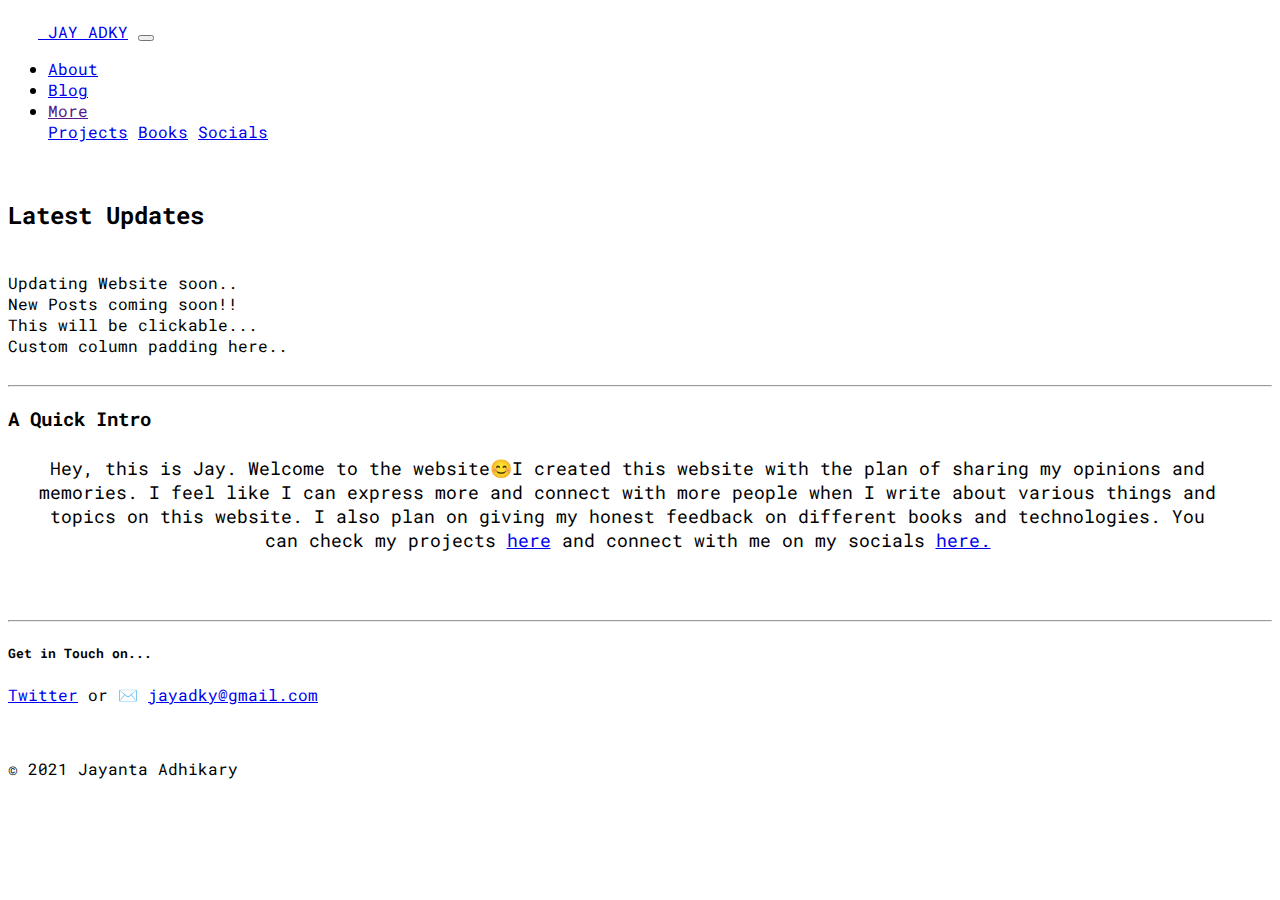
<file: index.html>
<!DOCTYPE html>
  <head>
    <meta charset="UTF-8" />
    <meta http-equiv="X-UA-Compatible" content="IE=edge" />
    <meta name="viewport" content="width=device-width, initial-scale=1.0" />
    <link rel="preconnect" href="https://fonts.googleapis.com">
<link rel="preconnect" href="https://fonts.gstatic.com" crossorigin>
<link href="https://fonts.googleapis.com/css2?family=Roboto+Mono&display=swap" rel="stylesheet">
    <link
      href="https://cdn.jsdelivr.net/npm/bootstrap@5.1.1/dist/css/bootstrap.min.css"
      rel="stylesheet"
      integrity="sha384-F3w7mX95PdgyTmZZMECAngseQB83DfGTowi0iMjiWaeVhAn4FJkqJByhZMI3AhiU"
      crossorigin="anonymous"
    />
    <link rel="shortcut icon" href="favicon.png" type="image/x-icon">
    <link rel="stylesheet" href="style.css">
    <title>Jay Adky | Home</title>
  </head>
  <body class="bg-dark myFont">
    <div>
    <nav class="navbar navbar-expand-lg navbar-dark bg-dark">
      <a class="navbar-brand" href="/index.html">
        <img src="favicon.png" width="30" height="30" alt="logo" />
      </a>
      <a class="navbar-brand" href="/index.html">JAY ADKY</a>
      <button
        class="navbar-toggler"
        type="button"
        data-toggle="collapse"
        data-target="#navbarNavDropdown"
        aria-controls="navbarNavDropdown"
        aria-expanded="false"
        aria-label="Toggle navigation"
      >
        <span class="navbar-toggler-icon"></span>
      </button>
      <div class="collapse navbar-collapse" id="navbarNavDropdown">
        <ul class="navbar-nav">
          </li>
          <li class="nav-item">
            <a class="nav-link" href="/about.html">About</a>
          </li>
          <li class="nav-item">
            <a class="nav-link" href="/blog.html">Blog</a>
          </li>
          <li class="nav-item dropdown">
            <a
              class="nav-link dropdown-toggle"
              href=""
              id="navbarDropdownMenuLink"
              data-toggle="dropdown"
              aria-haspopup="true"
              aria-expanded="false"
            >
              More
            </a>
            <div class="dropdown-menu" aria-labelledby="navbarDropdownMenuLink">
              <a class="dropdown-item" href="/project.html">Projects</a>
              <a class="dropdown-item" href="/book.html">Books</a>
              <a class="dropdown-item" href="/social.html">Socials</a>
            </div>
          </li>
        </ul>
      </div>
    </nav>
</div>
<!-- text part -->
<!-- Latest Updates -->
<div>
    <br>
    <h2  class="text-light text-center">Latest Updates</h2>
    <br>
    <div class="container">
        <div class="row g-2">
          <div class="col-6">
            <div class="p-3 border bg-light">Updating Website soon..</div>
          </div>
          <div class="col-6">
            <div class="p-3 border bg-light">New Posts coming soon!!</div>
          </div>
          <div class="col-6">
            <div class="p-3 border bg-light">This will be clickable...</div>
          </div>
          <div class="col-6">
            <div class="p-3 border bg-light">Custom column padding here..</div>
          </div>
        </div>
      </div>
</div>
<br>
<hr>
<div class="text-light text-center">
  <h3>A Quick Intro</h3>
  <div class="textOfIntro">
  <p>Hey, this is Jay. Welcome to the website😊I created this website with the plan of sharing my opinions and memories. I feel like I can express more and connect with more people when I write about various things and topics on this website. I also plan on giving my honest feedback on different books and technologies. You can check my projects <a href="/project.html">here</a> and connect with me on my socials <a href="/social.html"> here.</a></p></div>
</div>
<hr>
<div class="text-light text-center">
  <h5>Get in Touch on...</h5>
  <p><a href="https://twitter.com/jayadky" target="_blank">Twitter</a> or ✉️ <a href="mailto:jayadky@gmail.com">jayadky@gmail.com</a></p>
</div>
<!-- footer -->
<br>
<p class="footer text-muted text-center">
  ©  2021 Jayanta Adhikary
</p>






<script
      src="https://code.jquery.com/jquery-3.2.1.slim.min.js"
      integrity="sha384-KJ3o2DKtIkvYIK3UENzmM7KCkRr/rE9/Qpg6aAZGJwFDMVNA/GpGFF93hXpG5KkN"
      crossorigin="anonymous"
    ></script>
    <script
      src="https://cdnjs.cloudflare.com/ajax/libs/popper.js/1.12.9/umd/popper.min.js"
      integrity="sha384-ApNbgh9B+Y1QKtv3Rn7W3mgPxhU9K/ScQsAP7hUibX39j7fakFPskvXusvfa0b4Q"
      crossorigin="anonymous"
    ></script>
    <script
      src="https://maxcdn.bootstrapcdn.com/bootstrap/4.0.0/js/bootstrap.min.js"
      integrity="sha384-JZR6Spejh4U02d8jOt6vLEHfe/JQGiRRSQQxSfFWpi1MquVdAyjUar5+76PVCmYl"
      crossorigin="anonymous"
    ></script>
  </body>
</html>
</file>
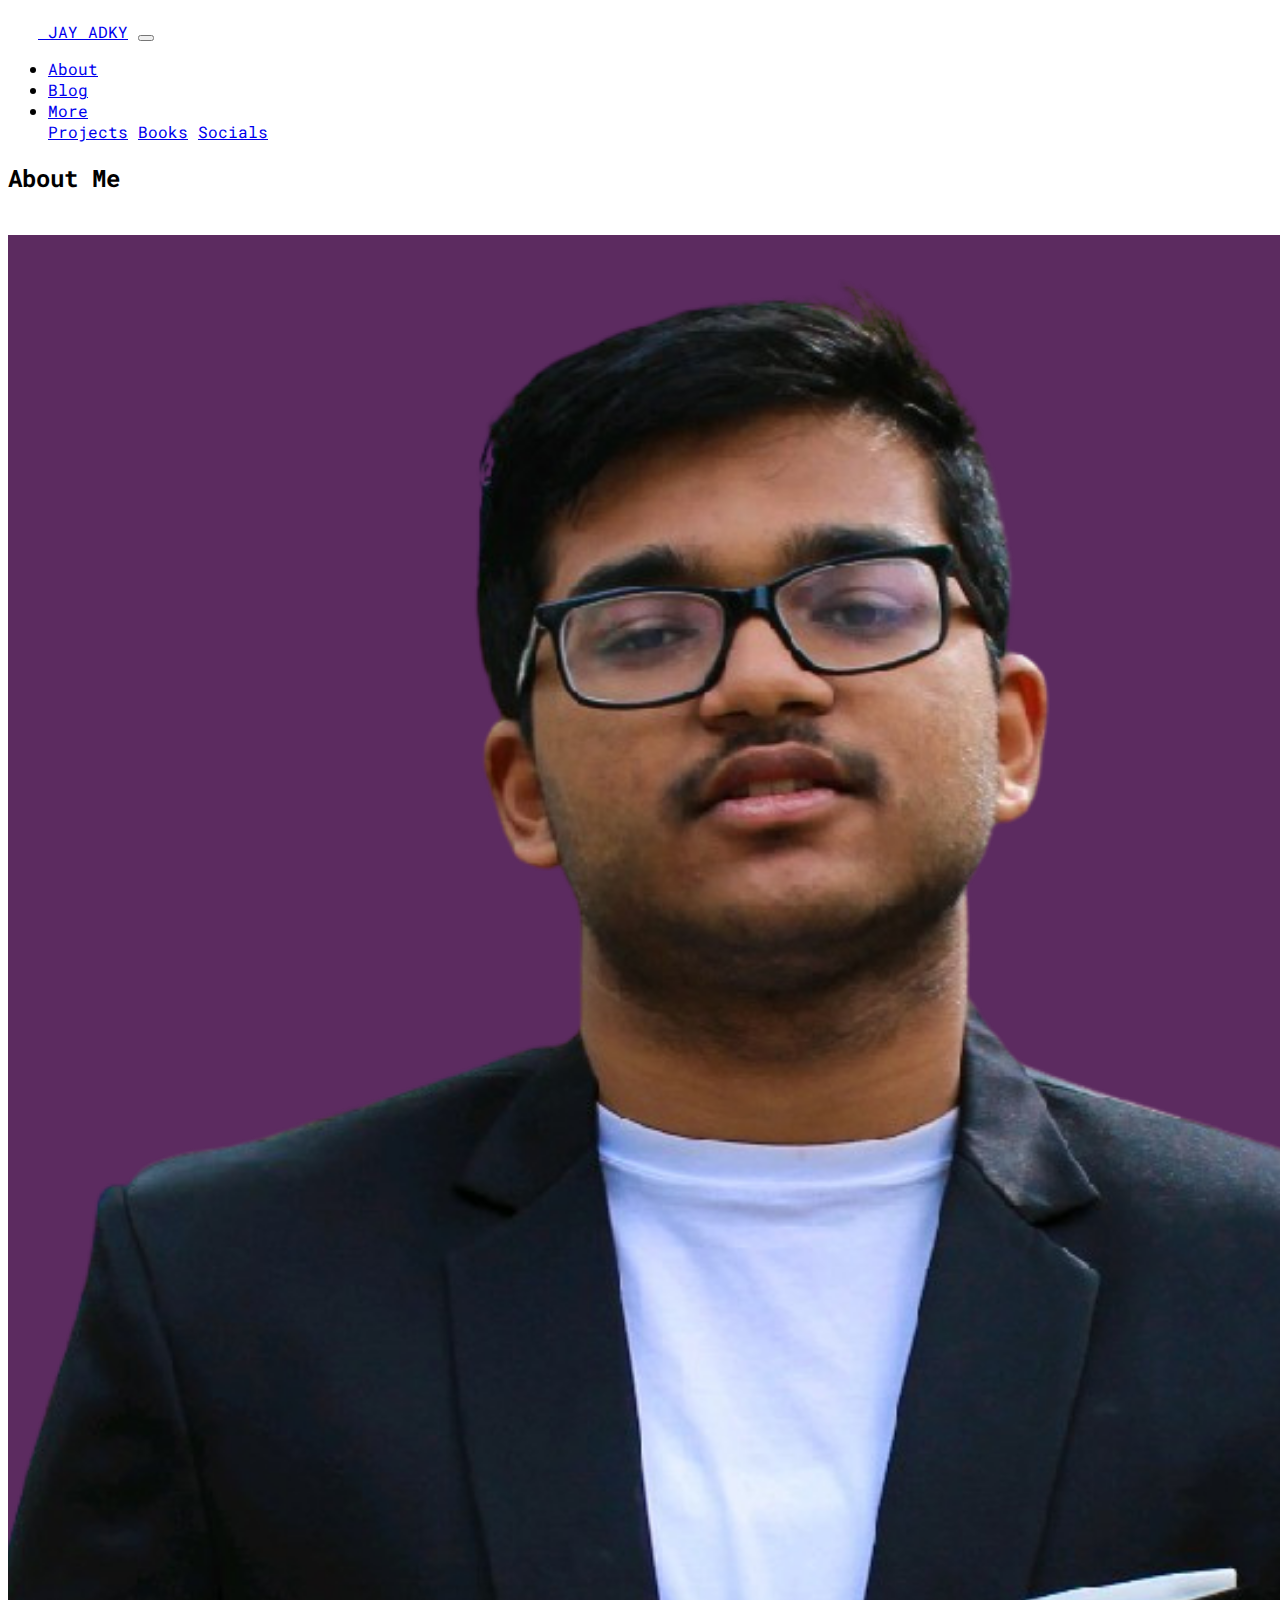
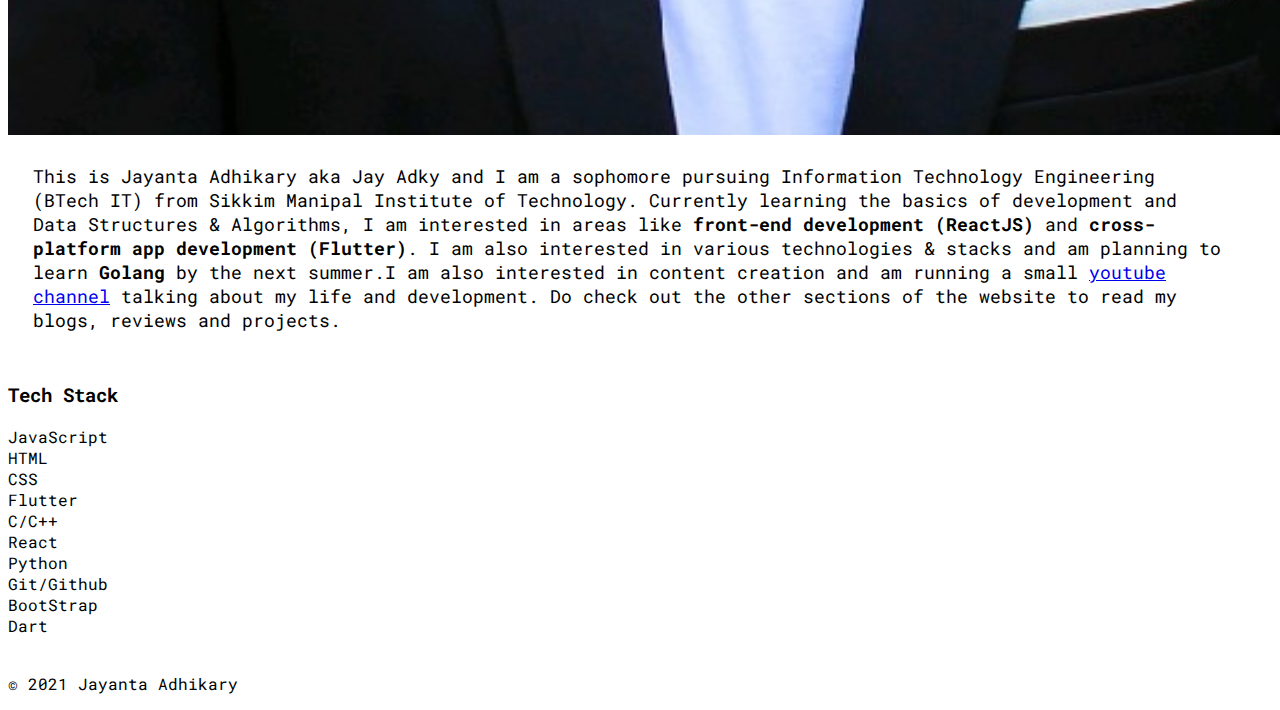
<file: about.html>
<!DOCTYPE html>
<html lang="en">
  <head>
    <meta charset="UTF-8" />
    <meta http-equiv="X-UA-Compatible" content="IE=edge" />
    <meta name="viewport" content="width=device-width, initial-scale=1.0" />
    <link rel="preconnect" href="https://fonts.googleapis.com" />
    <link rel="preconnect" href="https://fonts.gstatic.com" crossorigin />
    <link
      href="https://fonts.googleapis.com/css2?family=Roboto+Mono&display=swap"
      rel="stylesheet"
    />
    <link
      href="https://cdn.jsdelivr.net/npm/bootstrap@5.1.1/dist/css/bootstrap.min.css"
      rel="stylesheet"
      integrity="sha384-F3w7mX95PdgyTmZZMECAngseQB83DfGTowi0iMjiWaeVhAn4FJkqJByhZMI3AhiU"
      crossorigin="anonymous"
    />
    <link rel="shortcut icon" href="favicon.png" type="image/x-icon" />
    <link rel="stylesheet" href="styleabout.css" />
    <title>Jay Adky | About</title>
  </head>
  <body class="bg-dark myFont">
      <!-- Navbar -->
    <div>
        <nav class="navbar navbar-expand-lg navbar-dark bg-dark">
          <a class="navbar-brand" href="/index.html">
            <img src="favicon.png" width="30" height="30" alt="logo" />
          </a>
          <a class="navbar-brand" href="/index.html">JAY ADKY</a>
          <button
            class="navbar-toggler"
            type="button"
            data-toggle="collapse"
            data-target="#navbarNavDropdown"
            aria-controls="navbarNavDropdown"
            aria-expanded="false"
            aria-label="Toggle navigation"
          >
            <span class="navbar-toggler-icon"></span>
          </button>
          <div class="collapse navbar-collapse" id="navbarNavDropdown">
            <ul class="navbar-nav">
              </li>
              <li class="nav-item">
                <a class="nav-link" href="/about.html">About</a>
              </li>
              <li class="nav-item">
                <a class="nav-link" href="#">Blog</a>
              </li>
              <li class="nav-item dropdown">
                <a
                  class="nav-link dropdown-toggle"
                  href="#"
                  id="navbarDropdownMenuLink"
                  data-toggle="dropdown"
                  aria-haspopup="true"
                  aria-expanded="false"
                >
                  More
                </a>
                <div class="dropdown-menu" aria-labelledby="navbarDropdownMenuLink">
                  <a class="dropdown-item" href="#">Projects</a>
                  <a class="dropdown-item" href="#">Books</a>
                  <a class="dropdown-item" href="#">Socials</a>
                </div>
              </li>
            </ul>
          </div>
        </nav>
    </div>

    
    <div class="text-light text-center">
    <!-- About me -->
    <h2>About Me</h2>
    <br>
    <img src="jayanta.png" alt="myPhoto" class="shadow mb-2 bg-body rounded-circle img-responsive">
    <br>
    <p class="textOfAbout">This is Jayanta Adhikary aka Jay Adky and I am a sophomore pursuing Information Technology Engineering (BTech IT) from Sikkim Manipal Institute of Technology. Currently learning the basics of development and Data Structures & Algorithms, I am interested in areas like <strong> front-end development (ReactJS)</strong> and <strong>cross-platform app development (Flutter)</strong>. I am also interested in various technologies & stacks and am planning to learn <strong>Golang</strong> by the next summer.I am also interested in content creation and am running a small <a href="https://www.youtube.com/channel/UCscQ7D6cIMtvRZuVWOr8C3Q" target="_blank">youtube channel</a> talking about my life and development. Do check out the other sections of the website to read my blogs, reviews and projects.</p>
    <!-- Tech Stack -->
    <h3>Tech Stack</h3>
    <div class="container text-dark">
        <div class="row row-cols-2 row-cols-lg-5 g-2 g-lg-3">
          <div class="col">
            <div class="p-3 border bg-light">JavaScript</div>
          </div>
          <div class="col">
            <div class="p-3 border bg-light">HTML</div>
          </div>
          <div class="col">
            <div class="p-3 border bg-light">CSS</div>
          </div>
          <div class="col">
            <div class="p-3 border bg-light">Flutter</div>
          </div>
          <div class="col">
            <div class="p-3 border bg-light">C/C++</div>
          </div>
          <div class="col">
            <div class="p-3 border bg-light">React</div>
          </div>
          <div class="col">
            <div class="p-3 border bg-light">Python</div>
          </div>
          <div class="col">
            <div class="p-3 border bg-light">Git/Github</div>
          </div>
          <div class="col">
            <div class="p-3 border bg-light">BootStrap</div>
          </div>
          <div class="col">
            <div class="p-3 border bg-light">Dart</div>
          </div>
        </div>
      </div>
    </div>
    <!-- footer -->
    <br>
    <p class="footer text-muted text-center">
        ©  2021 Jayanta Adhikary
    </p>




    <script
      src="https://code.jquery.com/jquery-3.2.1.slim.min.js"
      integrity="sha384-KJ3o2DKtIkvYIK3UENzmM7KCkRr/rE9/Qpg6aAZGJwFDMVNA/GpGFF93hXpG5KkN"
      crossorigin="anonymous"
    ></script>
    <script
      src="https://cdnjs.cloudflare.com/ajax/libs/popper.js/1.12.9/umd/popper.min.js"
      integrity="sha384-ApNbgh9B+Y1QKtv3Rn7W3mgPxhU9K/ScQsAP7hUibX39j7fakFPskvXusvfa0b4Q"
      crossorigin="anonymous"
    ></script>
    <script
      src="https://maxcdn.bootstrapcdn.com/bootstrap/4.0.0/js/bootstrap.min.js"
      integrity="sha384-JZR6Spejh4U02d8jOt6vLEHfe/JQGiRRSQQxSfFWpi1MquVdAyjUar5+76PVCmYl"
      crossorigin="anonymous"
    ></script>
  </body>
</html>
</file>
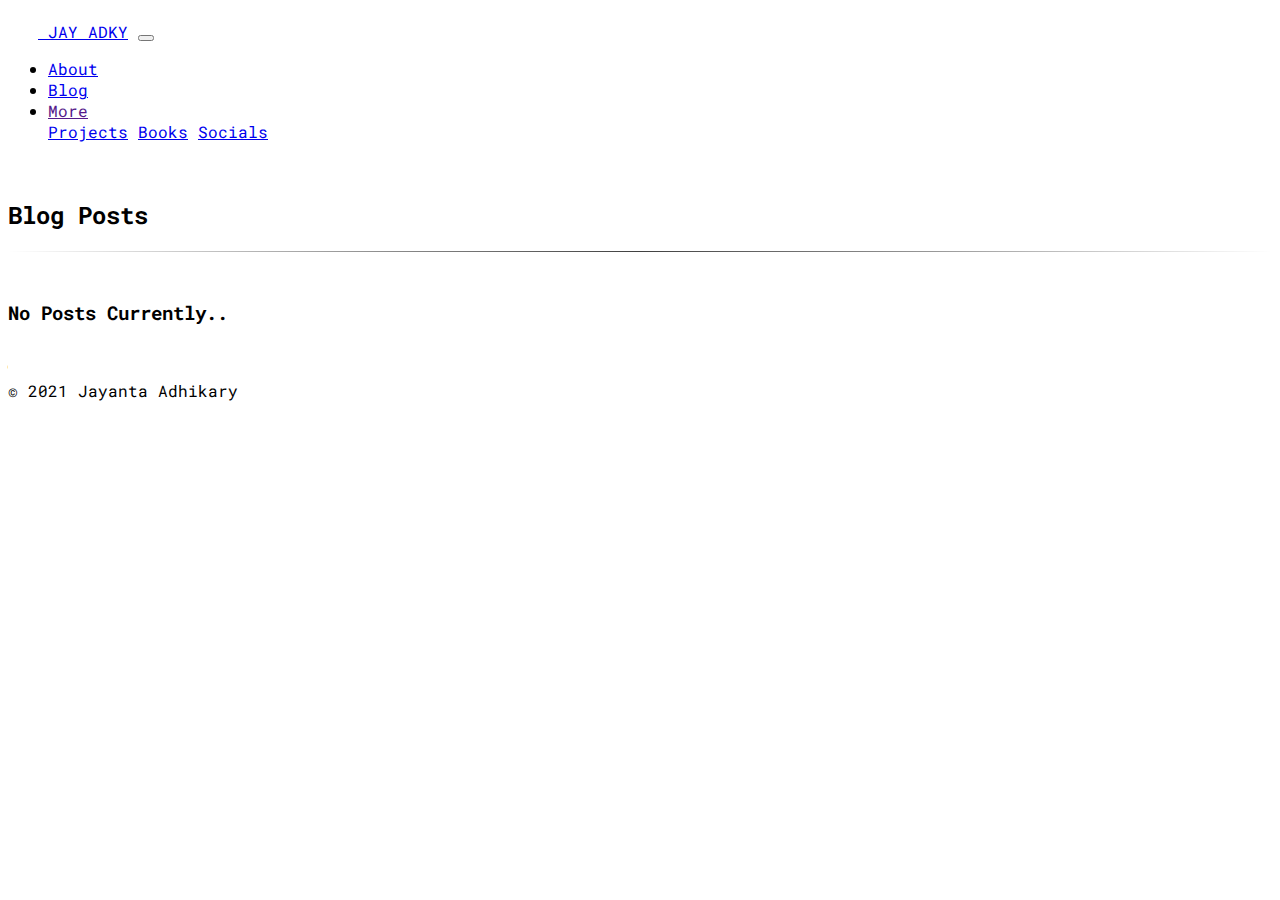
<file: blog.html>
<!DOCTYPE html>
<html lang="en">
  <head>
    <meta charset="UTF-8" />
    <meta http-equiv="X-UA-Compatible" content="IE=edge" />
    <meta name="viewport" content="width=device-width, initial-scale=1.0" />
    <link rel="preconnect" href="https://fonts.googleapis.com" />
    <link rel="preconnect" href="https://fonts.gstatic.com" crossorigin />
    <link
      href="https://fonts.googleapis.com/css2?family=Roboto+Mono&display=swap"
      rel="stylesheet"
    />
    <link
      href="https://cdn.jsdelivr.net/npm/bootstrap@5.1.1/dist/css/bootstrap.min.css"
      rel="stylesheet"
      integrity="sha384-F3w7mX95PdgyTmZZMECAngseQB83DfGTowi0iMjiWaeVhAn4FJkqJByhZMI3AhiU"
      crossorigin="anonymous"
    />
    <link rel="shortcut icon" href="favicon.png" type="image/x-icon" />
    <link rel="stylesheet" href="styleblog.css">
    <title>Jay Adky | Blog</title>
  </head>
  <body class="bg-dark myFont">
    <div>
        <nav class="navbar navbar-expand-lg navbar-dark bg-dark">
          <a class="navbar-brand" href="/index.html">
            <img src="favicon.png" width="30" height="30" alt="logo" />
          </a>
          <a class="navbar-brand" href="/index.html">JAY ADKY</a>
          <button
            class="navbar-toggler"
            type="button"
            data-toggle="collapse"
            data-target="#navbarNavDropdown"
            aria-controls="navbarNavDropdown"
            aria-expanded="false"
            aria-label="Toggle navigation"
          >
            <span class="navbar-toggler-icon"></span>
          </button>
          <div class="collapse navbar-collapse" id="navbarNavDropdown">
            <ul class="navbar-nav">
              </li>
              <li class="nav-item">
                <a class="nav-link" href="/about.html">About</a>
              </li>
              <li class="nav-item">
                <a class="nav-link" href="/blog.html">Blog</a>
              </li>
              <li class="nav-item dropdown">
                <a
                  class="nav-link dropdown-toggle"
                  href=""
                  id="navbarDropdownMenuLink"
                  data-toggle="dropdown"
                  aria-haspopup="true"
                  aria-expanded="false"
                >
                  More
                </a>
                <div class="dropdown-menu" aria-labelledby="navbarDropdownMenuLink">
                  <a class="dropdown-item" href="/project.html">Projects</a>
                  <a class="dropdown-item" href="/book.html">Books</a>
                  <a class="dropdown-item" href="social.html">Socials</a>
                </div>
              </li>
            </ul>
          </div>
        </nav>
    </div>
    <!-- Blog -->
    <div class="text-light text-center">
        <br>
        <h2>Blog Posts</h2>
        <hr class="style-two">
    </div>
    <br>
    <h3 class="text-light text-center">No Posts Currently..</h3>


    <!-- footer -->
<br>
<p class="footer text-muted text-center">
  ©  2021 Jayanta Adhikary
</p>



    <script
      src="https://code.jquery.com/jquery-3.2.1.slim.min.js"
      integrity="sha384-KJ3o2DKtIkvYIK3UENzmM7KCkRr/rE9/Qpg6aAZGJwFDMVNA/GpGFF93hXpG5KkN"
      crossorigin="anonymous"
    ></script>
    <script
      src="https://cdnjs.cloudflare.com/ajax/libs/popper.js/1.12.9/umd/popper.min.js"
      integrity="sha384-ApNbgh9B+Y1QKtv3Rn7W3mgPxhU9K/ScQsAP7hUibX39j7fakFPskvXusvfa0b4Q"
      crossorigin="anonymous"
    ></script>
    <script
      src="https://maxcdn.bootstrapcdn.com/bootstrap/4.0.0/js/bootstrap.min.js"
      integrity="sha384-JZR6Spejh4U02d8jOt6vLEHfe/JQGiRRSQQxSfFWpi1MquVdAyjUar5+76PVCmYl"
      crossorigin="anonymous"
    ></script>
  </body>
</html>
</file>
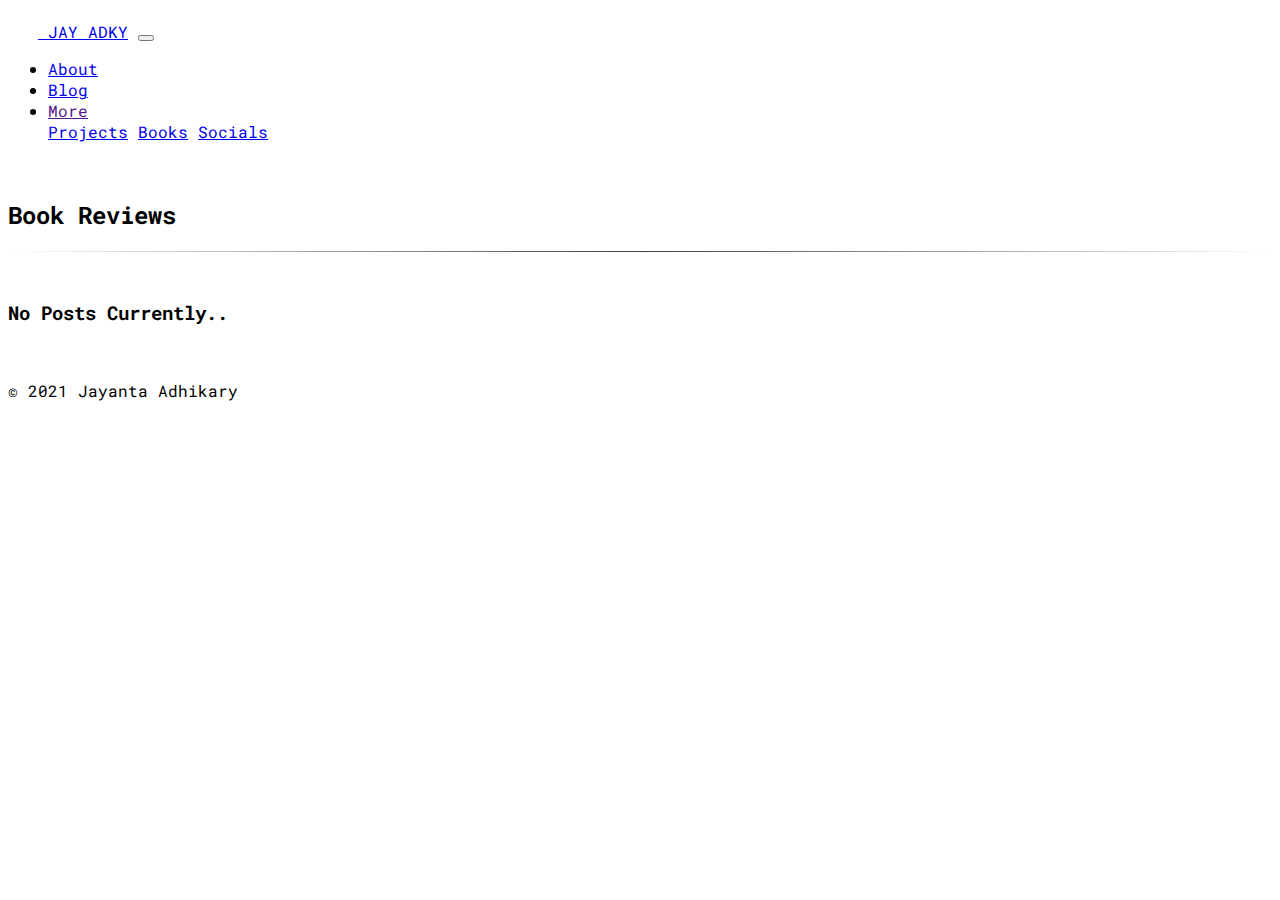
<file: book.html>
<!DOCTYPE html>
<html lang="en">
  <head>
    <meta charset="UTF-8" />
    <meta http-equiv="X-UA-Compatible" content="IE=edge" />
    <meta name="viewport" content="width=device-width, initial-scale=1.0" />
    <link rel="preconnect" href="https://fonts.googleapis.com" />
    <link rel="preconnect" href="https://fonts.gstatic.com" crossorigin />
    <link
      href="https://fonts.googleapis.com/css2?family=Roboto+Mono&display=swap"
      rel="stylesheet"
    />
    <link
      href="https://cdn.jsdelivr.net/npm/bootstrap@5.1.1/dist/css/bootstrap.min.css"
      rel="stylesheet"
      integrity="sha384-F3w7mX95PdgyTmZZMECAngseQB83DfGTowi0iMjiWaeVhAn4FJkqJByhZMI3AhiU"
      crossorigin="anonymous"
    />
    <link rel="shortcut icon" href="favicon.png" type="image/x-icon" />
    <link rel="stylesheet" href="styleblog.css">
    <title>Jay Adky | Blog</title>
  </head>
  <body class="bg-dark myFont">
    <div>
        <nav class="navbar navbar-expand-lg navbar-dark bg-dark">
          <a class="navbar-brand" href="/index.html">
            <img src="favicon.png" width="30" height="30" alt="logo" />
          </a>
          <a class="navbar-brand" href="/index.html">JAY ADKY</a>
          <button
            class="navbar-toggler"
            type="button"
            data-toggle="collapse"
            data-target="#navbarNavDropdown"
            aria-controls="navbarNavDropdown"
            aria-expanded="false"
            aria-label="Toggle navigation"
          >
            <span class="navbar-toggler-icon"></span>
          </button>
          <div class="collapse navbar-collapse" id="navbarNavDropdown">
            <ul class="navbar-nav">
              </li>
              <li class="nav-item">
                <a class="nav-link" href="/about.html">About</a>
              </li>
              <li class="nav-item">
                <a class="nav-link" href="/blog.html">Blog</a>
              </li>
              <li class="nav-item dropdown">
                <a
                  class="nav-link dropdown-toggle"
                  href=""
                  id="navbarDropdownMenuLink"
                  data-toggle="dropdown"
                  aria-haspopup="true"
                  aria-expanded="false"
                >
                  More
                </a>
                <div class="dropdown-menu" aria-labelledby="navbarDropdownMenuLink">
                  <a class="dropdown-item" href="/project.html">Projects</a>
                  <a class="dropdown-item" href="/book.html">Books</a>
                  <a class="dropdown-item" href="/social.html">Socials</a>
                </div>
              </li>
            </ul>
          </div>
        </nav>
    </div>
    <!-- Blog -->
    <div class="text-light text-center">
        <br>
        <h2>Book Reviews</h2>
        <hr class="style-two">
    </div>
    <br>
    <h3 class="text-light text-center">No Posts Currently..</h3>


    <!-- footer -->
<br>
<p class="footer text-muted text-center">
  ©  2021 Jayanta Adhikary
</p>



    <script
      src="https://code.jquery.com/jquery-3.2.1.slim.min.js"
      integrity="sha384-KJ3o2DKtIkvYIK3UENzmM7KCkRr/rE9/Qpg6aAZGJwFDMVNA/GpGFF93hXpG5KkN"
      crossorigin="anonymous"
    ></script>
    <script
      src="https://cdnjs.cloudflare.com/ajax/libs/popper.js/1.12.9/umd/popper.min.js"
      integrity="sha384-ApNbgh9B+Y1QKtv3Rn7W3mgPxhU9K/ScQsAP7hUibX39j7fakFPskvXusvfa0b4Q"
      crossorigin="anonymous"
    ></script>
    <script
      src="https://maxcdn.bootstrapcdn.com/bootstrap/4.0.0/js/bootstrap.min.js"
      integrity="sha384-JZR6Spejh4U02d8jOt6vLEHfe/JQGiRRSQQxSfFWpi1MquVdAyjUar5+76PVCmYl"
      crossorigin="anonymous"
    ></script>
  </body>
</html>
</file>
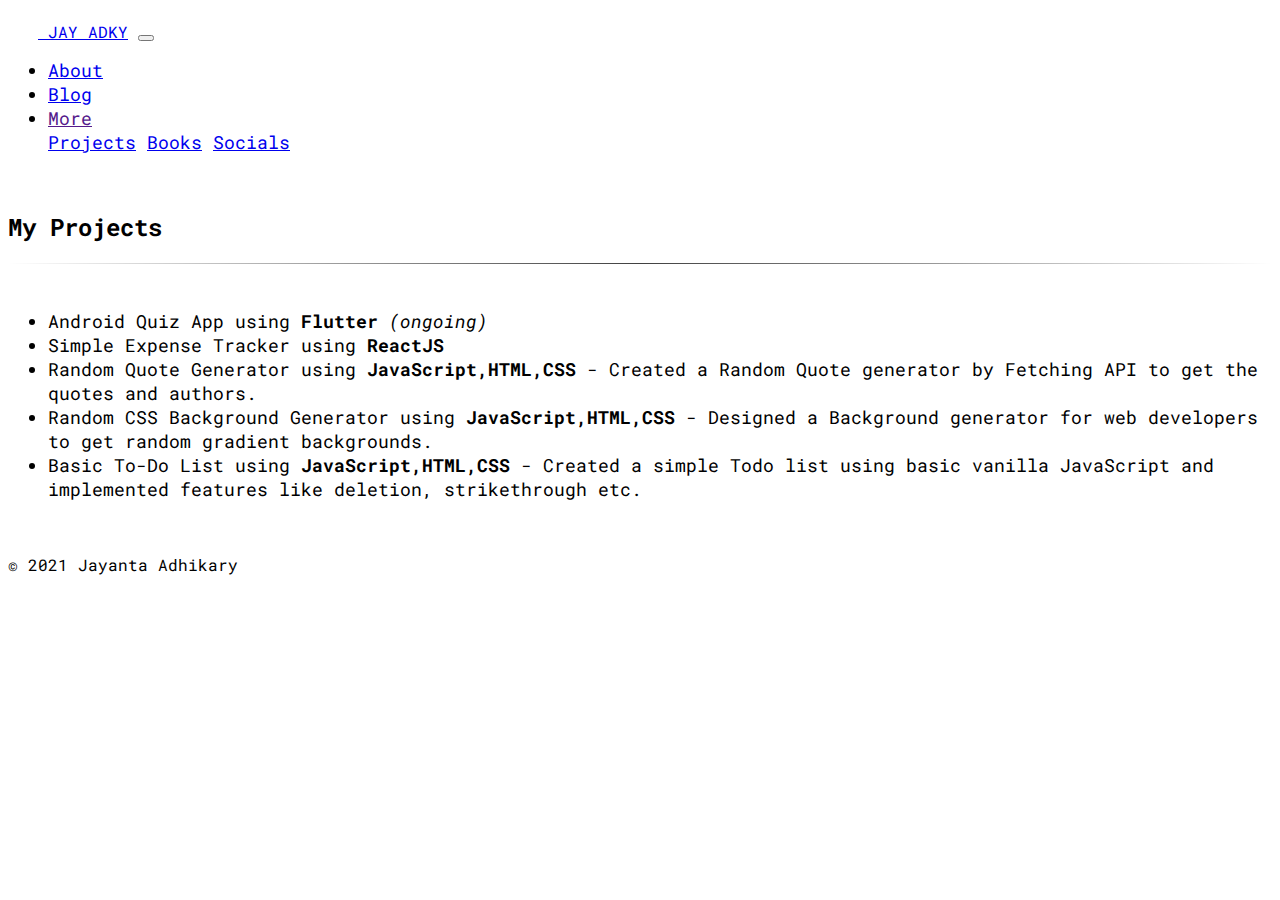
<file: project.html>
<!DOCTYPE html>
<html lang="en">
  <head>
    <meta charset="UTF-8" />
    <meta http-equiv="X-UA-Compatible" content="IE=edge" />
    <meta name="viewport" content="width=device-width, initial-scale=1.0" />
    <link rel="preconnect" href="https://fonts.googleapis.com" />
    <link rel="preconnect" href="https://fonts.gstatic.com" crossorigin />
    <link
      href="https://fonts.googleapis.com/css2?family=Roboto+Mono&display=swap"
      rel="stylesheet"
    />
    <link
      href="https://cdn.jsdelivr.net/npm/bootstrap@5.1.1/dist/css/bootstrap.min.css"
      rel="stylesheet"
      integrity="sha384-F3w7mX95PdgyTmZZMECAngseQB83DfGTowi0iMjiWaeVhAn4FJkqJByhZMI3AhiU"
      crossorigin="anonymous"
    />
    <link rel="shortcut icon" href="favicon.png" type="image/x-icon" />
    <link rel="stylesheet" href="styleproject.css">
    <title>Jay Adky | Projects</title>
  </head>

  <body class="bg-dark myFont">
    <div>
    <nav class="navbar navbar-expand-lg navbar-dark bg-dark">
      <a class="navbar-brand" href="/index.html">
        <img src="favicon.png" width="30" height="30" alt="logo" />
      </a>
      <a class="navbar-brand" href="/index.html">JAY ADKY</a>
      <button
        class="navbar-toggler"
        type="button"
        data-toggle="collapse"
        data-target="#navbarNavDropdown"
        aria-controls="navbarNavDropdown"
        aria-expanded="false"
        aria-label="Toggle navigation"
      >
        <span class="navbar-toggler-icon"></span>
      </button>
      <div class="collapse navbar-collapse" id="navbarNavDropdown">
        <ul class="navbar-nav">
          </li>
          <li class="nav-item">
            <a class="nav-link" href="/about.html">About</a>
          </li>
          <li class="nav-item">
            <a class="nav-link" href="/blog.html">Blog</a>
          </li>
          <li class="nav-item dropdown">
            <a
              class="nav-link dropdown-toggle"
              href=""
              id="navbarDropdownMenuLink"
              data-toggle="dropdown"
              aria-haspopup="true"
              aria-expanded="false"
            >
              More
            </a>
            <div class="dropdown-menu" aria-labelledby="navbarDropdownMenuLink">
              <a class="dropdown-item" href="/project.html">Projects</a>
              <a class="dropdown-item" href="/book.html">Books</a>
              <a class="dropdown-item" href="/social.html">Socials</a>
            </div>
          </li>
        </ul>
      </div>
    </nav>
</div>
<div class="text-center text-light">
    <br>
    <h2>My Projects</h2>
    <hr class="style-two">
</div>
<!-- projects -->
<div class="text-light">
    <br>
    <ul>
        <li>Android Quiz App using <strong>Flutter</strong> <em>(ongoing)</em></li>
        <li>Simple Expense Tracker using <strong>ReactJS</strong></li>
        <li>Random Quote Generator using <strong>JavaScript,HTML,CSS</strong> - Created a Random Quote generator by Fetching API to get the quotes and authors.</li>
        <li>Random CSS Background Generator using <strong>JavaScript,HTML,CSS</strong> - Designed a Background generator for web
            developers to get random gradient
            backgrounds.
            </li>
        <li>Basic To-Do List using <strong>JavaScript,HTML,CSS</strong> - Created a simple Todo list using basic vanilla JavaScript and implemented features like deletion, strikethrough etc.</li>
    </ul>

</div>
<!-- footer -->
<br>
<p class="footer text-muted text-center">
    ©  2021 Jayanta Adhikary
  </p>

<script
src="https://code.jquery.com/jquery-3.2.1.slim.min.js"
integrity="sha384-KJ3o2DKtIkvYIK3UENzmM7KCkRr/rE9/Qpg6aAZGJwFDMVNA/GpGFF93hXpG5KkN"
crossorigin="anonymous"
></script>
<script
src="https://cdnjs.cloudflare.com/ajax/libs/popper.js/1.12.9/umd/popper.min.js"
integrity="sha384-ApNbgh9B+Y1QKtv3Rn7W3mgPxhU9K/ScQsAP7hUibX39j7fakFPskvXusvfa0b4Q"
crossorigin="anonymous"
></script>
<script
src="https://maxcdn.bootstrapcdn.com/bootstrap/4.0.0/js/bootstrap.min.js"
integrity="sha384-JZR6Spejh4U02d8jOt6vLEHfe/JQGiRRSQQxSfFWpi1MquVdAyjUar5+76PVCmYl"
crossorigin="anonymous"
></script>
  </body>
</html>
</file>
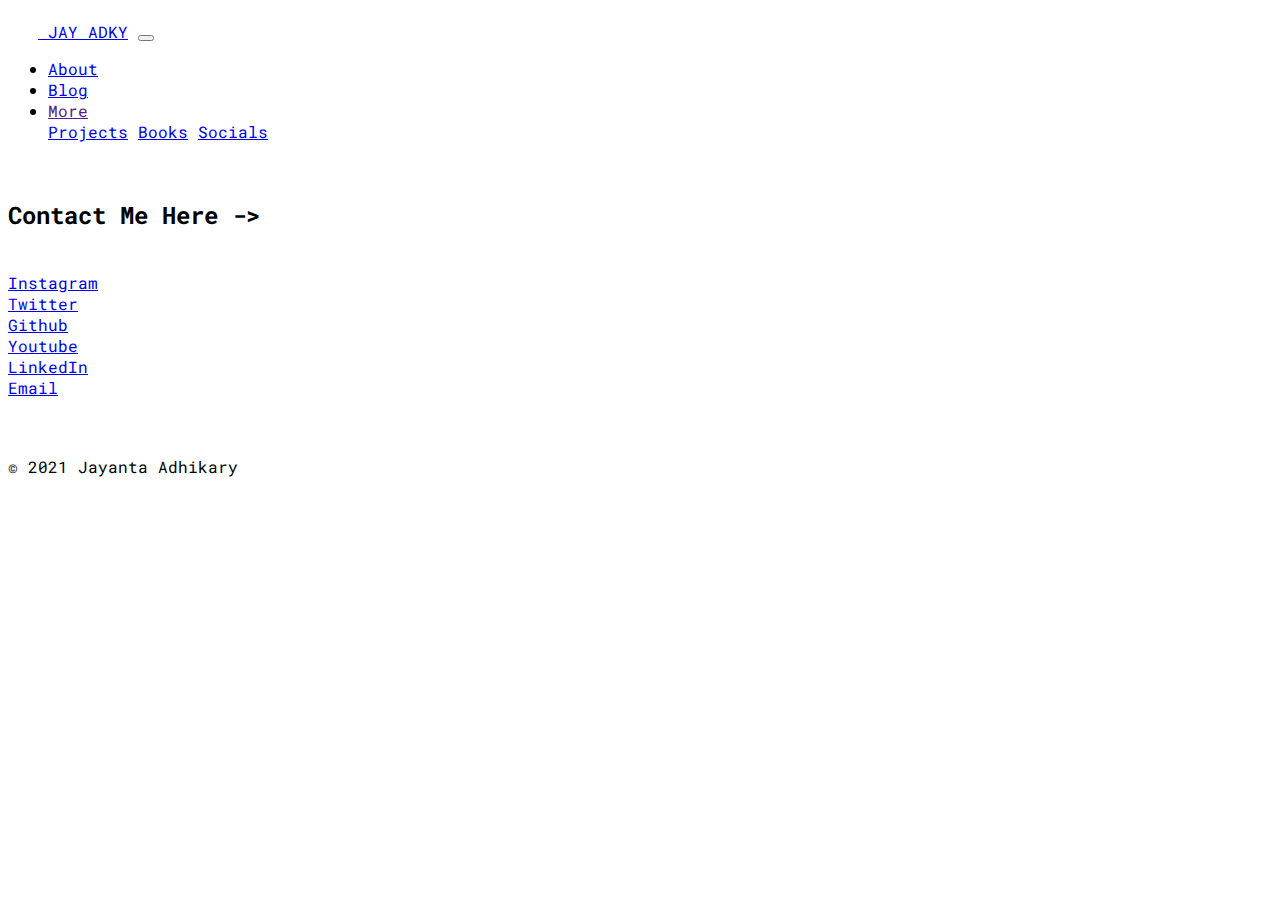
<file: social.html>
<!DOCTYPE html>
<html lang="en">
  <head>
    <meta charset="UTF-8" />
    <meta http-equiv="X-UA-Compatible" content="IE=edge" />
    <meta name="viewport" content="width=device-width, initial-scale=1.0" />
    <link rel="preconnect" href="https://fonts.googleapis.com" />
    <link rel="preconnect" href="https://fonts.gstatic.com" crossorigin />
    <link
      href="https://fonts.googleapis.com/css2?family=Roboto+Mono&display=swap"
      rel="stylesheet"
    />
    <link
      href="https://cdn.jsdelivr.net/npm/bootstrap@5.1.1/dist/css/bootstrap.min.css"
      rel="stylesheet"
      integrity="sha384-F3w7mX95PdgyTmZZMECAngseQB83DfGTowi0iMjiWaeVhAn4FJkqJByhZMI3AhiU"
      crossorigin="anonymous"
    />
    <link rel="shortcut icon" href="favicon.png" type="image/x-icon" />
    <link rel="stylesheet" href="stylesocial.css">
    <title>Jay Adky | Socials</title>
  </head>
  <body class="bg-dark myFont">
    <div>
        <nav class="navbar navbar-expand-lg navbar-dark bg-dark">
          <a class="navbar-brand" href="/index.html">
            <img src="favicon.png" width="30" height="30" alt="logo" />
          </a>
          <a class="navbar-brand" href="/index.html">JAY ADKY</a>
          <button
            class="navbar-toggler"
            type="button"
            data-toggle="collapse"
            data-target="#navbarNavDropdown"
            aria-controls="navbarNavDropdown"
            aria-expanded="false"
            aria-label="Toggle navigation"
          >
            <span class="navbar-toggler-icon"></span>
          </button>
          <div class="collapse navbar-collapse" id="navbarNavDropdown">
            <ul class="navbar-nav">
              </li>
              <li class="nav-item">
                <a class="nav-link" href="/about.html">About</a>
              </li>
              <li class="nav-item">
                <a class="nav-link" href="/blog.html">Blog</a>
              </li>
              <li class="nav-item dropdown">
                <a
                  class="nav-link dropdown-toggle"
                  href=""
                  id="navbarDropdownMenuLink"
                  data-toggle="dropdown"
                  aria-haspopup="true"
                  aria-expanded="false"
                >
                  More
                </a>
                <div class="dropdown-menu" aria-labelledby="navbarDropdownMenuLink">
                  <a class="dropdown-item" href="/project.html">Projects</a>
                  <a class="dropdown-item" href="/book.html">Books</a>
                  <a class="dropdown-item" href="/social.html">Socials</a>
                </div>
              </li>
            </ul>
          </div>
        </nav>
    </div>
    <!-- Socials -->
    <div class="text-light">
        <br>
        <h2 class="text-center">Contact Me Here -> </h2>
        <br>
        <div class="container text-dark">
            <div class="row g-2">
              <div class="col-6">
                <div class="p-3 border bg-light"><a href="https://www.instagram.com/jayadky/" target="_blank">Instagram</a></div>
              </div>
              <div class="col-6">
                <div class="p-3 border bg-light"><a href="https://twitter.com/jayadky" target="_blank">Twitter</a> </div>
              </div>
              <div class="col-6">
                <div class="p-3 border bg-light"><a href="https://github.com/jayantaadhikary/" target="_blank">Github</a> </div>
              </div>
              <div class="col-6">
                <div class="p-3 border bg-light"><a href="https://www.youtube.com/channel/UCscQ7D6cIMtvRZuVWOr8C3Q" target="_blank">Youtube</a> </div>
              </div>
              <div class="col-6">
                <div class="p-3 border bg-light"><a href="https://www.linkedin.com/in/jayanta-adhikary/" target="_blank">LinkedIn</a> </div>
              </div>
              <div class="col-6">
                <div class="p-3 border bg-light"><a href="mailto:jayadky@gmail.com" target="_blank">Email</a></div>
              </div>
            </div>
          </div>
    </div>
    <br>
<!-- footer -->
<br>
<p class="footer text-muted text-center">
  ©  2021 Jayanta Adhikary
</p>






<script
      src="https://code.jquery.com/jquery-3.2.1.slim.min.js"
      integrity="sha384-KJ3o2DKtIkvYIK3UENzmM7KCkRr/rE9/Qpg6aAZGJwFDMVNA/GpGFF93hXpG5KkN"
      crossorigin="anonymous"
    ></script>
    <script
      src="https://cdnjs.cloudflare.com/ajax/libs/popper.js/1.12.9/umd/popper.min.js"
      integrity="sha384-ApNbgh9B+Y1QKtv3Rn7W3mgPxhU9K/ScQsAP7hUibX39j7fakFPskvXusvfa0b4Q"
      crossorigin="anonymous"
    ></script>
    <script
      src="https://maxcdn.bootstrapcdn.com/bootstrap/4.0.0/js/bootstrap.min.js"
      integrity="sha384-JZR6Spejh4U02d8jOt6vLEHfe/JQGiRRSQQxSfFWpi1MquVdAyjUar5+76PVCmYl"
      crossorigin="anonymous"
    ></script>
  </body>
</html>
</file>
<file: style.css>
.footer {
  position: relative;
  bottom: 0;
  width: 100%;
  height: 100%;
}

.myFont {
  font-family: "Roboto Mono", monospace;
}

.textOfIntro {
  margin: 25px;
  padding: 0 25px 25px 0;
  font-size: 18px;
  text-align: center;
}
</file>
<file: styleabout.css>
.myFont {
  font-family: "Roboto Mono", monospace;
}

.myImage {
  width: 10%;
}

.textOfAbout {
  margin: 25px;
  padding: 0 25px 25px 0;
  font-size: 18px;
}

.footer {
  position: relative;
  bottom: 0;
  width: 100%;
  height: 100%;
}
</file>
<file: styleblog.css>
.myFont {
  font-family: "Roboto Mono", monospace;
}

hr.style-two {
  border: 0;
  height: 1px;
  background-image: linear-gradient(
    to right,
    rgba(0, 0, 0, 0),
    rgba(0, 0, 0, 0.75),
    rgba(0, 0, 0, 0)
  );
}
</file>
<file: styleproject.css>
.footer {
  position: relative;
  bottom: 0;
  width: 100%;
  height: 100%;
}

.myFont {
  font-family: "Roboto Mono", monospace;
}

hr.style-two {
  border: 0;
  height: 1px;
  background-image: linear-gradient(
    to right,
    rgba(0, 0, 0, 0),
    rgba(0, 0, 0, 0.75),
    rgba(0, 0, 0, 0)
  );
}

li{
  font-size: 18px;
}
</file>
<file: stylesocial.css>
.myFont {
  font-family: "Roboto Mono", monospace;
}

.footer {
  position: relative;
  bottom: 0;
  width: 100%;
  height: 100%;
}
</file>
